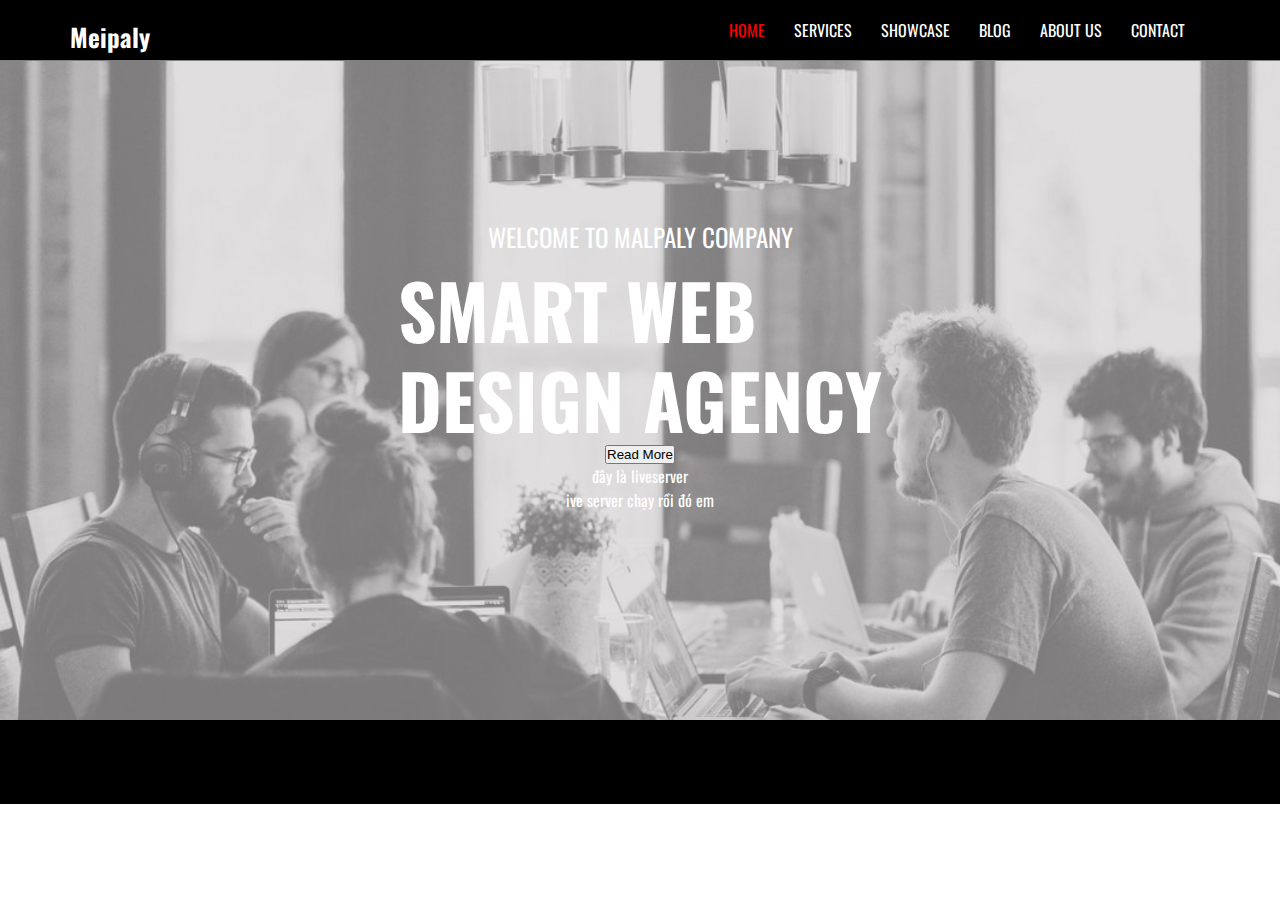
<file: index.html>
<!DOCTYPE html>
<html lang="en">

<head>
  <meta charset="UTF-8">
  <meta http-equiv="X-UA-Compatible" content="IE=edge">
  <meta name="viewport" content="width=device-width, initial-scale=1.0">
  <title>Document</title>

  <!-- google fonts  -->
  <link rel="preconnect" href="https://fonts.googleapis.com">
  <link rel="preconnect" href="https://fonts.gstatic.com" crossorigin>
  <link href="https://fonts.googleapis.com/css2?family=Oswald:wght@300;400;700&display=swap" rel="stylesheet">

  <!-- font awesome  -->
  <link rel="stylesheet" href="https://cdnjs.cloudflare.com/ajax/libs/font-awesome/6.4.0/css/all.min.css"
    integrity="sha512-iecdLmaskl7CVkqkXNQ/ZH/XLlvWZOJyj7Yy7tcenmpD1ypASozpmT/E0iPtmFIB46ZmdtAc9eNBvH0H/ZpiBw=="
    crossorigin="anonymous" referrerpolicy="no-referrer" />
  <!-- file css main  -->
  <link rel="stylesheet" href="./css/style.css">
</head>

<body>
  <!-- Header  -->
  <header>
    <!-- <div class="container">
      <div class="header_logo">
        <a href="">
          <i class="fa-brands fa-atlassian"></i>
          <span>Meipaly</span>
        </a>
      </div>
      <nav>
        <ul>
          <li><a href="#">Home</a></li>
          <li><a href="#">Services</a></li>
          <li><a href="#">Showcase</a></li>
          <li><a href="#">Blog</a></li>
          <li><a href="#">About us</a></li>
          <li><a href="#">Contact</a></li>
        </ul>
      </nav>
    </div> -->
    <div class="container">
      <div class="header_content">
        <div class="header_logo">
          <a href="">
            <i class="fa-brands fa-atlassian"></i>
            <span>Meipaly</span>
          </a>
        </div>
        <nav>
          <ul>
            <li><a href="#" class="active">Home</a></li>
            <li><a href="#">Services</a></li>
            <li><a href="#">Showcase</a></li>
            <li><a href="#">Blog</a></li>
            <li><a href="#">About us</a></li>
            <li><a href="#">Contact</a></li>
          </ul>
        </nav>
      </div>
    </div>
  </header>

  <!-- Banner  -->
  <section class="banner">
    <div class="banner_content">
      <p class="sub_title"> WELCOME TO MALPALY COMPANY </p>
      <h1> SMART WEB <br> DESIGN AGENCY </h1>
      <button> Read More </button>
      <div>đây là liveserver</div>
      <div>ive server chạy rồi đó em</div>
      <i class="fa-solid fa-angle-down"> </i>
    </div>
  </section>

  <!-- Services  -->
  <section class="services">
    <div class="container">
      <!-- Tiêu đề  -->
      <div class="services_title">
        <p class="sub_title">
          SERVICES WE ARE OFFERING
        </p>
        <h2>
          WE DESIGN DIGITAL PRODUCTS THAT HELP GROW BUSINESSES.
        </h2>
        <p>
          We are committed to providing our customers with 
          exceptional service while offering 
          our employees the best training.
        </p>
      </div>
    </div>
  </section>

  <!-- Posts  -->
  <section class="posts"></section>

  <!-- Number  -->
  <section class="number"></section>

  <!-- Exp  -->
  <section class="exp"></section>

  <!-- Contact  -->
  <section class="contact"></section>

  <!-- Footer  -->
  <footer></footer>

</body>

</html>
</file>
<file: css/style.css>
* {
  margin: 0;
  padding: 0;
  box-sizing: border-box;
}

html {
  font-family: 'Oswald', sans-serif;
}

.container {
  /* max-width giúp chỉnh tất cả content vào giữa  */
  /* 1400px giúp cho bố cục được bảo toàn, không bị bể nếu user coi UI trên TV, hay tablet, phone  */
  /* ngoài ra, khi gặp UI nhỏ hơn, thì có thể tạo thanh scroll ngang  */
  /* container không cần tạo nếu học boostrap vì trong boostrap có library  */
  /* ngoài ra cái chuẩn 1400px sẽ còn tùy theo company, lúc vào làm đọc docs cần lưu ý  */
  /* trên laptop của mình thì khá bự 15.6 inch, nên cần chỉnh từ 1400px thành 1140px  */
  /* nếu không thì sẽ thấy bị hở một đoạn nhỏ hai bên trái phải  */
  max-width: 1140px;
  margin: 0 auto;
}

.active {
  color: red;
}

/* Header  */
header a {
  color: white;
  text-decoration: none;
}

/* bỏ riêng màu đây để phòng khi mình bọc lớp khác thì khỏi chỉnh màu  */
header {
  background-color: black;
  position: absolute;
  width: 100%;
  top: 0;
  left: 0;
  border-bottom: 1px solid grey;
}

/* Học về flex box  */
/* header .container {  */
  /* background-color: black;  */
  /* height: 500px;  */
  /* padding: 40px 0;  */
  /* thuộc tính display flex giúp cho các phần tử nằm bên trong thẻ cha được 
  nằm trên cùng một dòng theo trục chính  */
  /* display: flex;  */
  /* thuộc tính justify-content giúp căn chỉnh các thành phần con bên trong theo trục chính */
  /* (ở đây là trục ngang)  */
  /* center cho các thành phần nằm giữa  */
  /* justify-content: center;  */
  /* space-between canh thành phần đầu và cuối nằm qua hai bên  */
  /* space-around thì làm đều qua hai bên  */
  /* justify-content: space-between;  */
  /* align-items căn chỉnh theo trục dọc  */
  /* align-items: flex-start; này thì phải căn chỉnh thêm attribute height mới rõ */
  /* align-items: center;   */
  /* muốn trục dọc hoặc ngang là trục chính thì dùng flex-direction: ;  */
  /* flex-direction: row-reserve thì làm ngược hướng trên dòng, ví dụ là logo đổi sang bên phải */
  /* flex-direction: column;  */
/* }  */

header .header_content {
  display: flex;
  justify-content: space-between;
  align-items: center;
}

header nav ul li {
  display: inline;
  margin-right: 25px;
}


header .header_content .header_logo i {
  font-size: 40px;
  /* font-size: 1.5rem; rem đơn vị đo ít dùng, 1rem = font-size default trong * {} */
}

header .header_content .header_logo span {
  font-size: 25px;
  font-weight: bold;
}

/* giúp khi di chuột vào thì đổi sang red từ từ chậm rãi  */
header nav ul li a {
  text-transform: uppercase;
  transition: all 0.5s;
}

header nav ul li a:hover{
  color: red;
} 


/* Banner  */
.banner {
  background-image: url(./../img/home_slider.jpg);
  height: 80vh;
  background-repeat: no-repeat;
  background-position: center;
  background-size: cover;
}

.banner .banner_content {
  height: 100%;
  display: flex;
  justify-content: center;
  align-items: center;
  flex-direction: column;
  color: white;
}

.banner .banner_content h1 {
  font-size: 75px;
  line-height: 90px;
}

.banner .banner_content .sub_title {
  font-size: 25px;
  padding: 10px 20px;
  border: none;
  color: white;
}

.banner .banner_content button:hover {
  background-color: #af2239;
}

/* Sevices */
.services {
  background-color: black;
}



/* $(document).ready(function () {
  $('.your-class').slick({

  });
}); */
</file>
